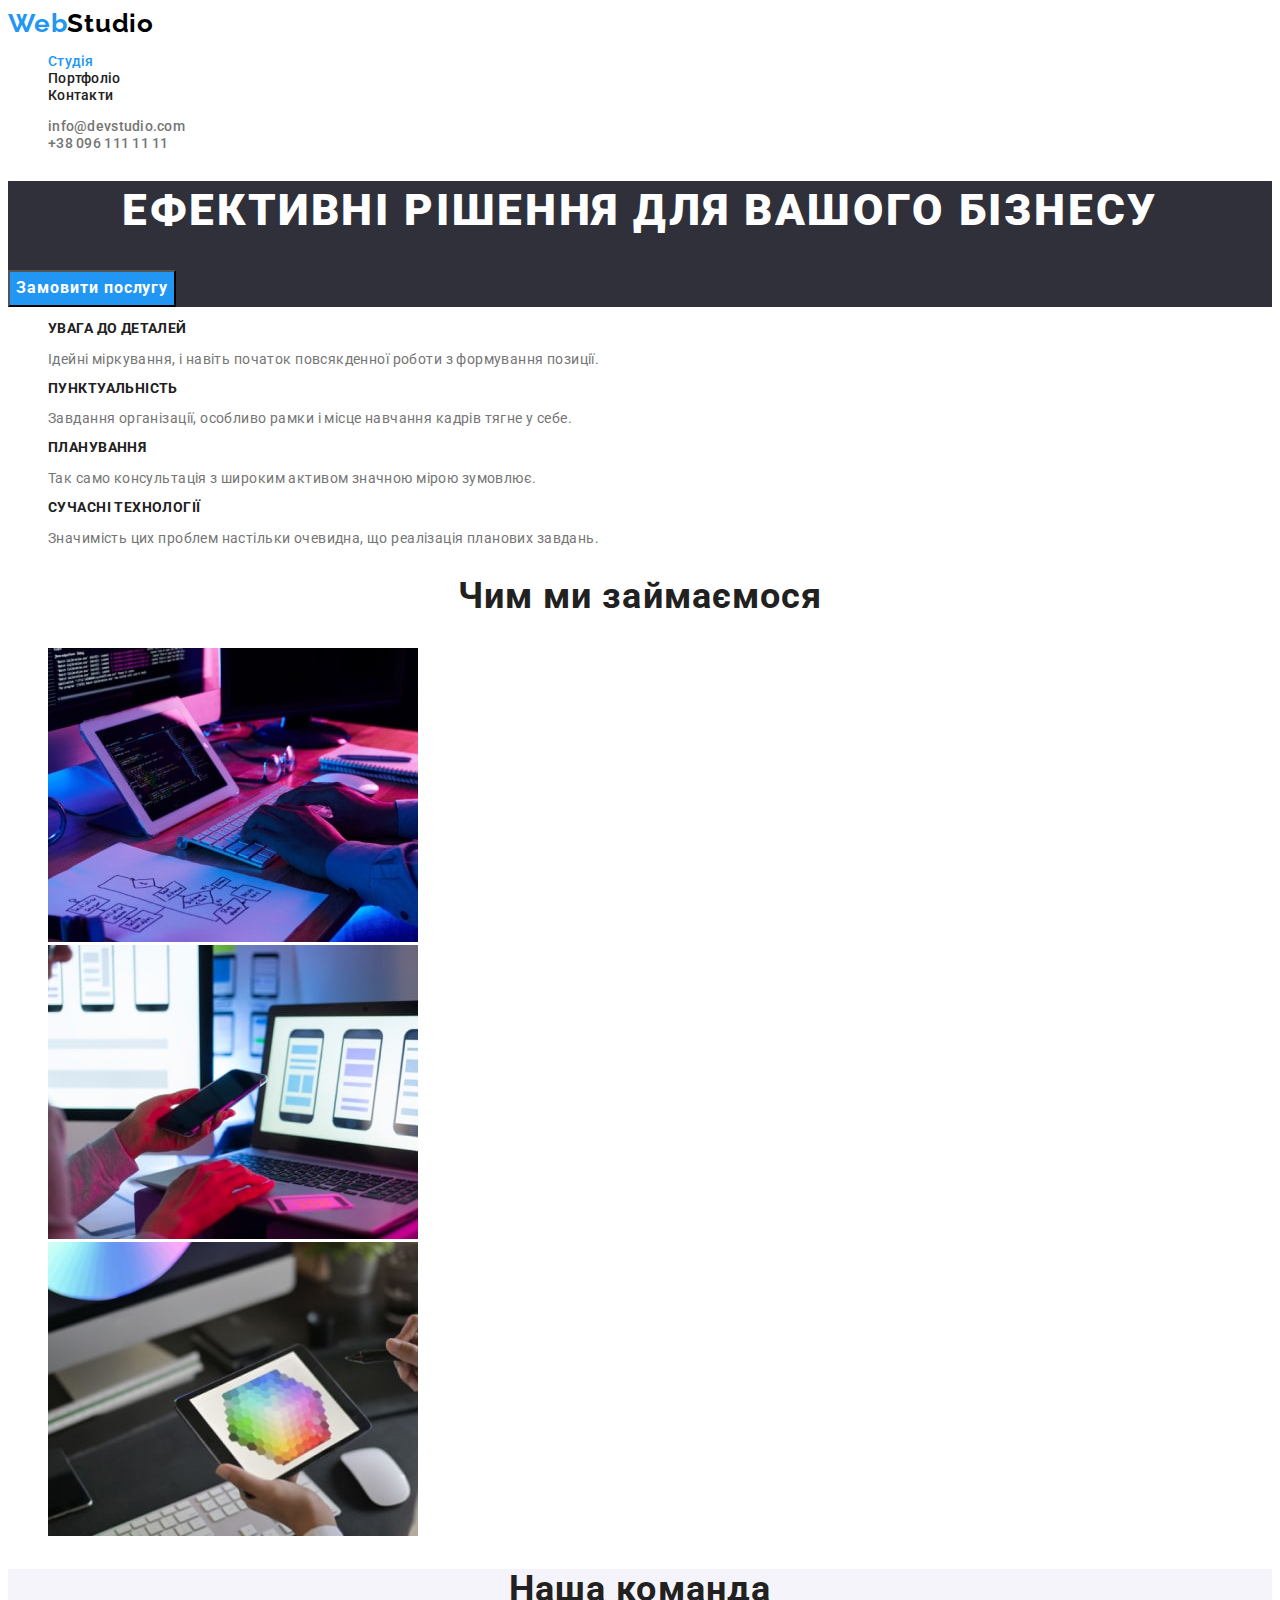
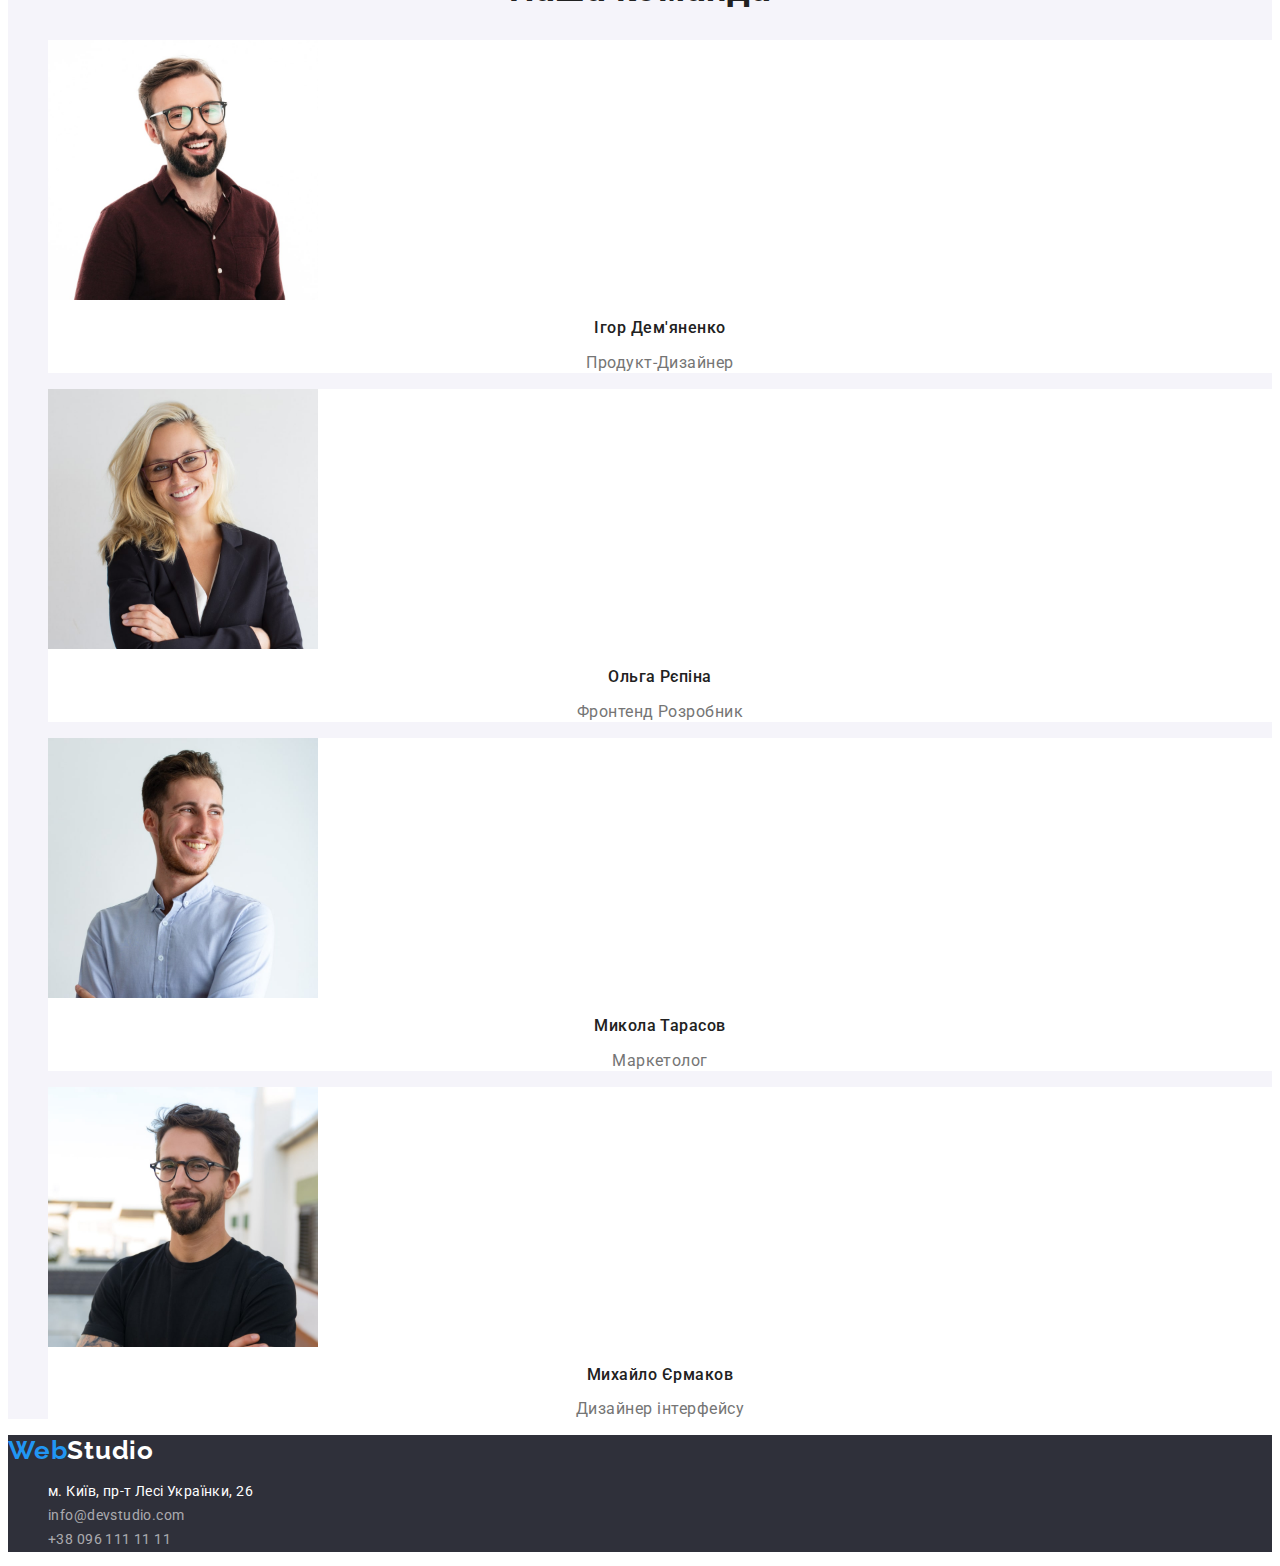
<file: index.html>
<!DOCTYPE html>
<html lang="uk">
  <head>
    <meta charset="UTF-8" />
    <meta http-equiv="X-UA-Compatible" content="IE=edge" />
    <meta name="viewport" content="width=device-width, initial-scale=1.0" />
    <title>Homework2</title>

    <link rel="preconnect" href="https://fonts.googleapis.com" />
    <link rel="preconnect" href="https://fonts.gstatic.com" crossorigin />
    <link
      href="https://fonts.googleapis.com/css2?family=Raleway:wght@700&family=Roboto:wght@400;500;700;900&display=swap"
      rel="stylesheet"
    />
    <link rel="stylesheet" href="./css/styles.css" />
  </head>

  <body>
    <header>
      <nav>
        <a href="./index.html" class="logo link">Web<span class="header">Studio</span></a>

        <ul class="site-nav list">
          <li><a href="./index.html" class="link current">Студія</a></li>
          <li><a href="./portfolio.html" class="link">Портфоліо</a></li>
          <li><a href="" class="link">Контакти</a></li>
        </ul>
      </nav>

      <ul class="info-nav list">
        <li>
          <a href="mailto:info@devstudio.com" class="link">info@devstudio.com</a>
        </li>
        <li>
          <a href="tel:+380961111111" class="link">+38 096 111 11 11</a>
        </li>
      </ul>
    </header>

    <main>
      <!-- Hero -->
      <section class="hero">
        <h1 class="hero-title">Ефективні рішення для вашого бізнесу</h1>
        <button type="button" class="main-button">Замовити послугу</button>
      </section>

      <section class="section">
        <h2 class="visually-hidden">Особливості</h2>

        <ul class="features-list list">
          <li>
            <h3 class="title">Увага до деталей</h3>
            <p>Ідейні міркування, і навіть початок повсякденної роботи з формування позиції.</p>
          </li>
          <li>
            <h3 class="title">Пунктуальність</h3>
            <p>Завдання організації, особливо рамки і місце навчання кадрів тягне у себе.</p>
          </li>
          <li>
            <h3 class="title">Планування</h3>
            <p>Так само консультація з широким активом значною мірою зумовлює.</p>
          </li>
          <li>
            <h3 class="title">Сучасні технології</h3>
            <p>Значимість цих проблем настільки очевидна, що реалізація планових завдань.</p>
          </li>
        </ul>
      </section>

      <section class="section">
        <h2 class="section-title">Чим ми займаємося</h2>
        <ul class="work-list list">
          <li>
            <img
              src="./images/index/doing1.jpg"
              alt="Створюємо функціонал додатків"
              width="370"
              height="294"
            />
          </li>
          <li>
            <img
              src="./images/index/doing2.jpg"
              alt="Налаштовуємо інтерфейс додатків"
              width="370"
              height="294"
            />
          </li>
          <li>
            <img
              src="./images/index/doing3.jpg"
              alt="Оптимізуємо роботу додатків"
              width="370"
              height="294"
            />
          </li>
        </ul>
      </section>

      <section class="section team">
        <h2 class="section-title">Наша команда</h2>

        <ul class="team-list list">
          <li class="card">
            <img
              src="./images/index/team1.jpg"
              alt="Фото Ігора Дем'яненко"
              width="270"
              height="260"
            />
            <h3 class="title">Ігор Дем'яненко</h3>
            <p class="job">Продукт-Дизайнер</p>
          </li>
          <li class="card">
            <img src="./images/index/team2.jpg" alt="Фото Ольги Рєпіної" width="270" height="260" />
            <h3 class="title">Ольга Рєпіна</h3>
            <p class="job">Фронтенд Розробник</p>
          </li>
          <li class="card">
            <img
              src="./images/index/team3.jpg"
              alt="Фото Миколи Тарасова"
              width="270"
              height="260"
            />
            <h3 class="title">Микола Тарасов</h3>
            <p class="job">Маркетолог</p>
          </li>
          <li class="card">
            <img
              src="./images/index/team4.jpg"
              alt="Фото Михайла Єрмакова"
              width="270"
              height="260"
            />
            <h3 class="title">Михайло Єрмаков</h3>
            <p class="job">Дизайнер інтерфейсу</p>
          </li>
        </ul>
      </section>
    </main>

    <footer class="footer">
      <a href="./index.html" class="logo link">Web<span class="footer">Studio</span></a>

      <address class="contact-address">
        <ul class="address-list list">
          <li>
            <a
              href="https://goo.gl/maps/bpXMitdXSqZiNbTf6"
              target="_blank"
              rel="noopener noreferrer"
              class="link"
              >м. Київ, пр-т Лесі Українки, 26</a
            >
          </li>
          <li><a href="mailto:info@devstudio.com" class="link">info@devstudio.com</a></li>
          <li><a href="tel:+380961111111" class="link">+38 096 111 11 11</a></li>
        </ul>
      </address>
    </footer>
  </body>
</html>
</file>
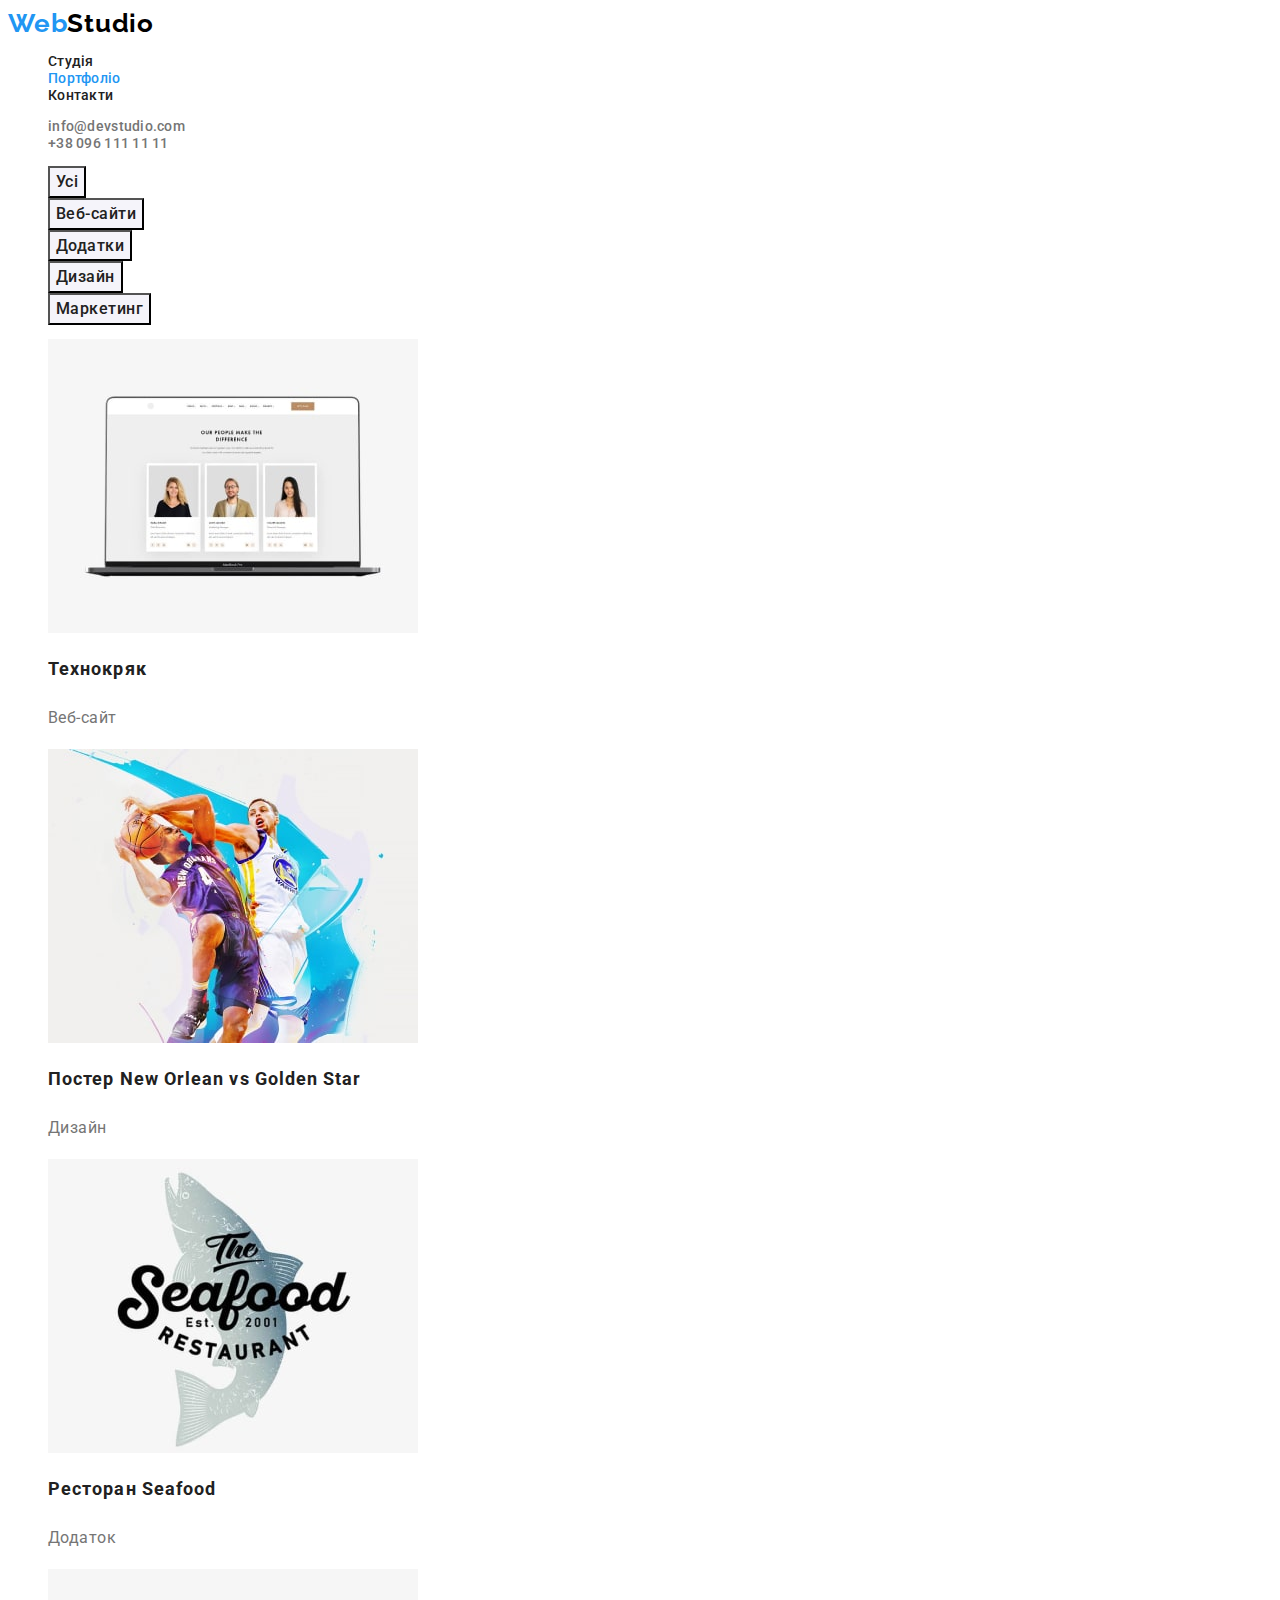
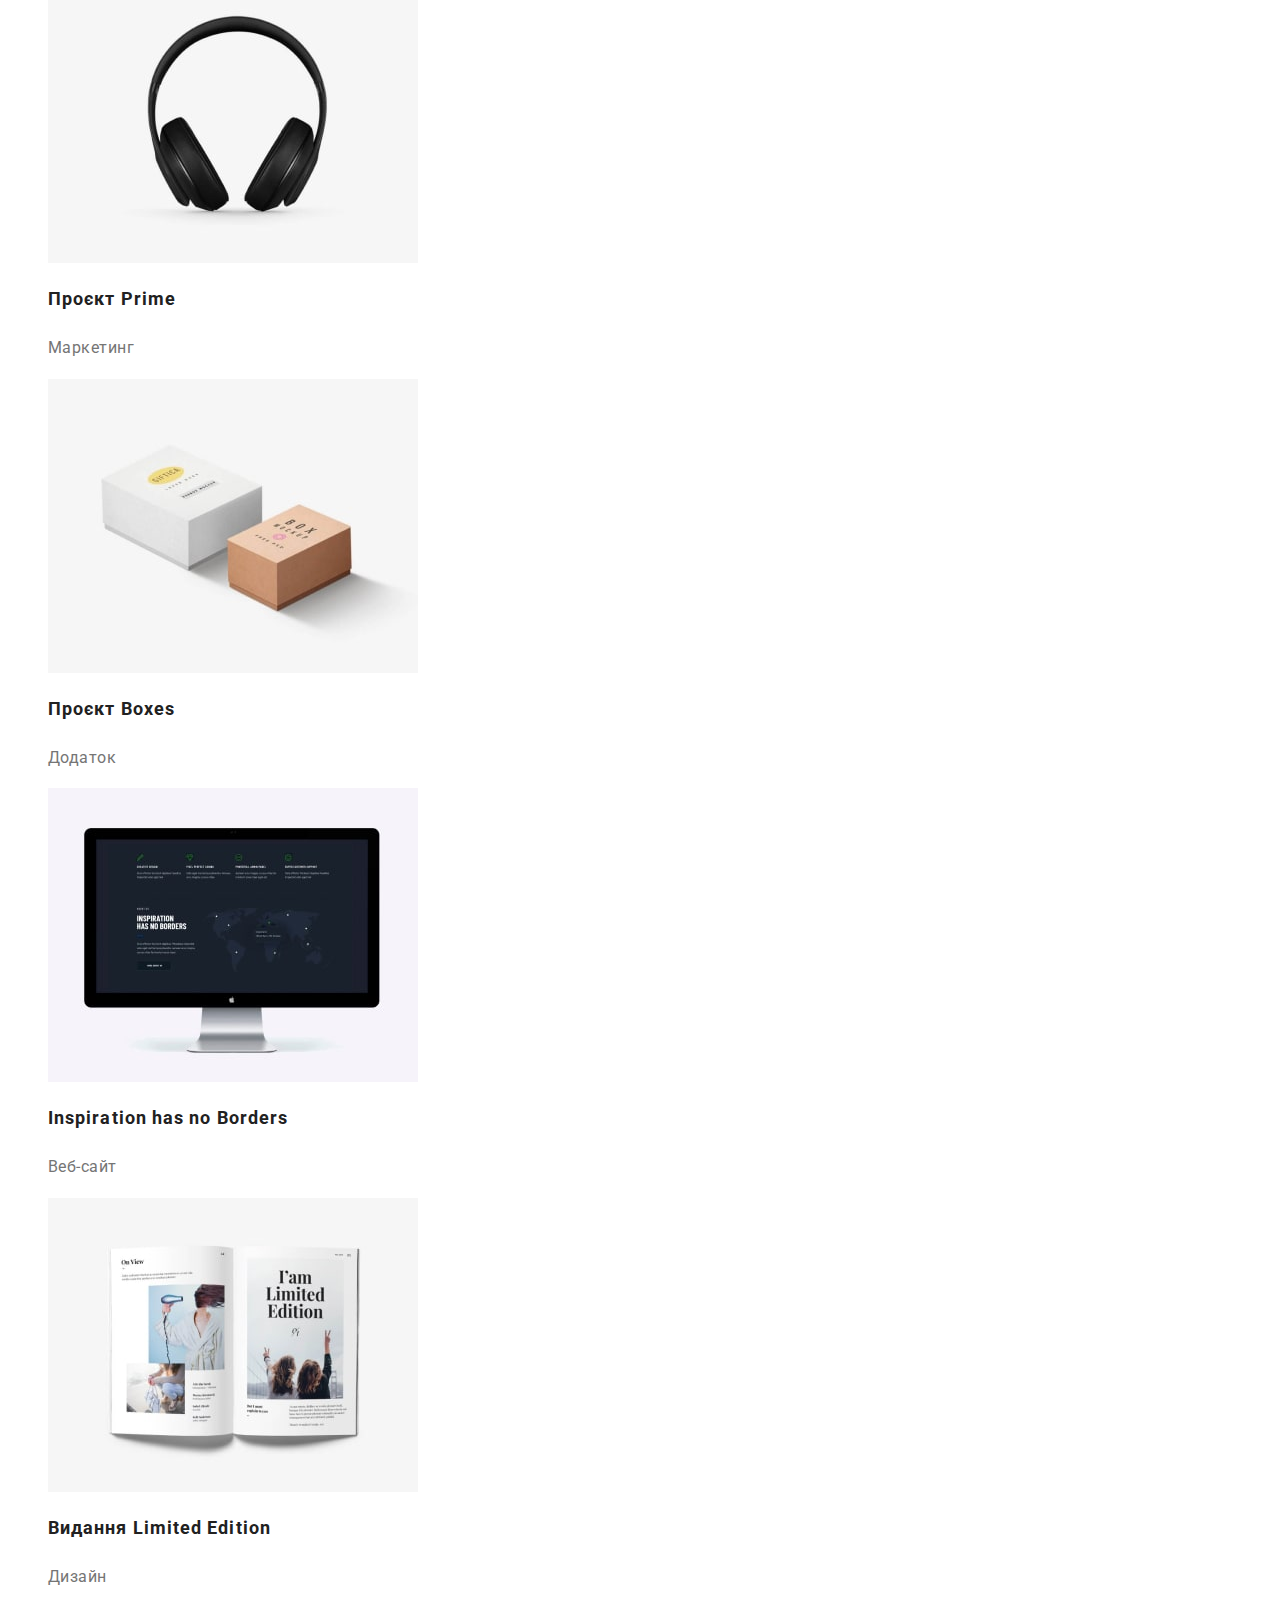
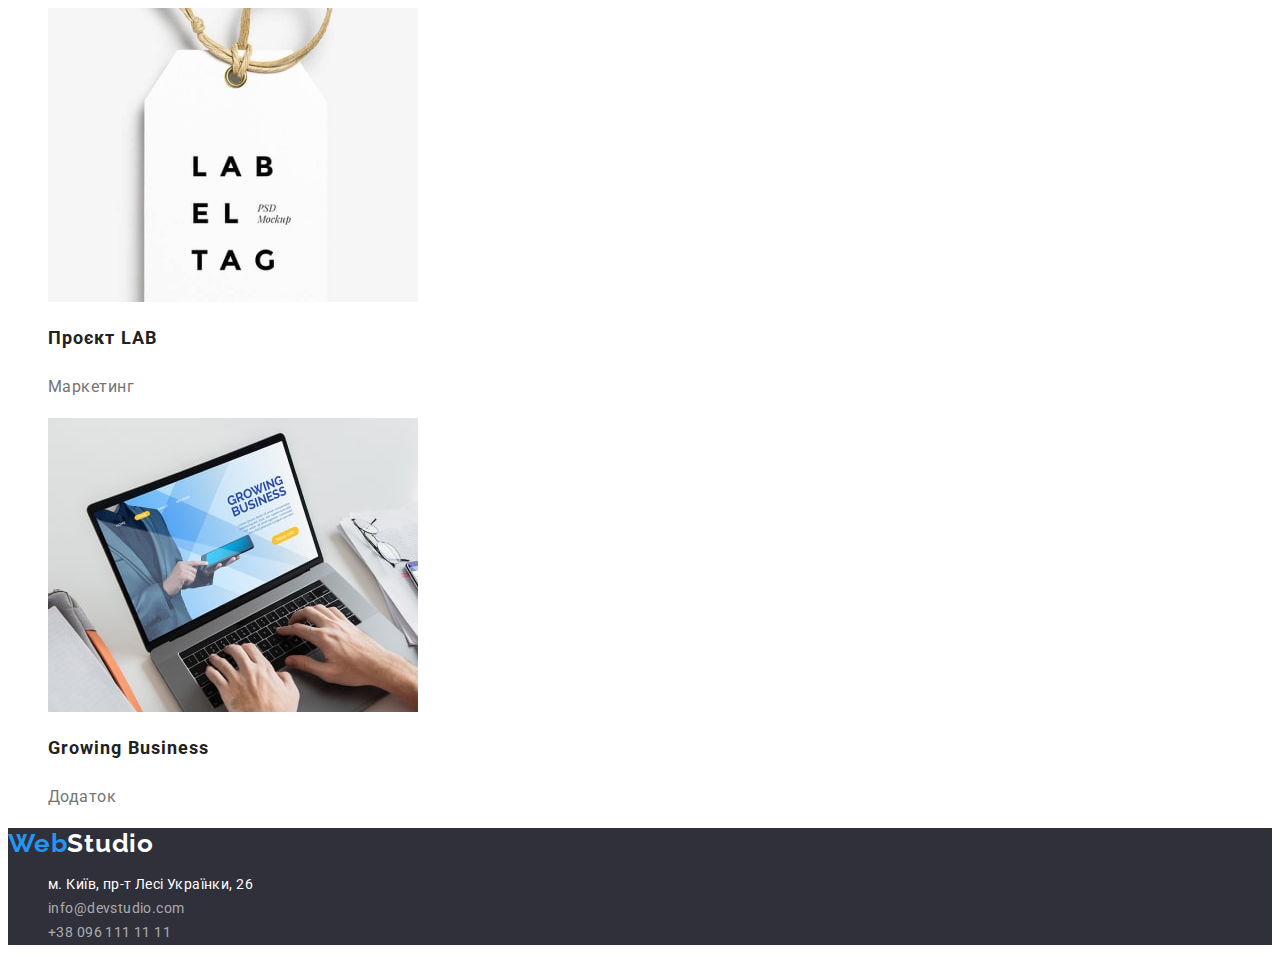
<file: portfolio.html>
<!DOCTYPE html>
<html lang="uk">
  <head>
    <meta charset="UTF-8" />
    <meta http-equiv="X-UA-Compatible" content="IE=edge" />
    <meta name="viewport" content="width=device-width, initial-scale=1.0" />
    <title>Homework2</title>

    <link rel="preconnect" href="https://fonts.googleapis.com" />
    <link rel="preconnect" href="https://fonts.gstatic.com" crossorigin />
    <link
      href="https://fonts.googleapis.com/css2?family=Raleway:wght@700&family=Roboto:wght@400;500;700;900&display=swap"
      rel="stylesheet"
    />
    <link rel="stylesheet" href="./css/styles.css" />
  </head>

  <body>
    <header>
      <nav>
        <a href="./index.html" class="logo link">Web<span class="header">Studio</span></a>

        <ul class="site-nav list">
          <li><a href="./index.html" class="link">Студія</a></li>
          <li><a href="./portfolio.html" class="link current">Портфоліо</a></li>
          <li><a href="" class="link">Контакти</a></li>
        </ul>
      </nav>

      <ul class="info-nav list">
        <li>
          <a href="mailto:info@devstudio.com" class="link">info@devstudio.com</a>
        </li>
        <li>
          <a href="tel:+380961111111" class="link">+38 096 111 11 11</a>
        </li>
      </ul>
    </header>

    <main>
      <section class="section">
        <h1 class="section-title visually-hidden">Приклади портфоліо</h1>

        <ul class="button-list list">
          <li><button class="button" type="button">Усі</button></li>
          <li><button class="button" type="button">Веб-сайти</button></li>
          <li><button class="button" type="button">Додатки</button></li>
          <li><button class="button" type="button">Дизайн</button></li>
          <li><button class="button" type="button">Маркетинг</button></li>
        </ul>

        <ul class="examples-list list">
          <li>
            <a href="" class="link">
              <img
                src="./images/portfolio/tehnokryak.jpg"
                alt="Ноутбук з веб-сайтом"
                width="370"
                height="294"
              />
              <h2 class="title">Технокряк</h2>
              <p class="type">Веб-сайт</p>
            </a>
          </li>
          <li>
            <a href="" class="link">
              <img
                src="./images/portfolio/basketball.jpg"
                alt="Постер двох баскетбольних команд"
                width="370"
                height="294"
              />
              <h2 class="title">Постер New Orlean vs Golden Star</h2>
              <p class="type">Дизайн</p>
            </a>
          </li>
          <li>
            <a href="" class="link">
              <img
                src="./images/portfolio/seafood.jpg"
                alt="Логотип рибного ресторану"
                width="370"
                height="294"
              />
              <h2 class="title">Ресторан Seafood</h2>
              <p class="type">Додаток</p>
            </a>
          </li>
          <li>
            <a href="" class="link">
              <img
                src="./images/portfolio/headphones.jpg"
                alt="Навушники"
                width="370"
                height="294"
              />
              <h2 class="title">Проєкт Prime</h2>
              <p class="type">Маркетинг</p>
            </a>
          </li>
          <li>
            <a href="" class="link">
              <img
                src="./images/portfolio/boxes.jpg"
                alt="Дві картонні коробки"
                width="370"
                height="294"
              />
              <h2 class="title">Проєкт Boxes</h2>
              <p class="type">Додаток</p>
            </a>
          </li>
          <li>
            <a href="" class="link">
              <img
                src="./images/portfolio/inspiration.jpg"
                alt="Веб-сайт на комп'ютерному моніторі"
                width="370"
                height="294"
              />
              <h2 class="title">Inspiration has no Borders</h2>
              <p class="type">Веб-сайт</p>
            </a>
          </li>
          <li>
            <a href="" class="link">
              <img
                src="./images/portfolio/book.jpg"
                alt="Книга з назвою: я - лімітована версія "
                width="370"
                height="294"
              />
              <h2 class="title">Видання Limited Edition</h2>
              <p class="type">Дизайн</p>
            </a>
          </li>
          <li>
            <a href="" class="link">
              <img
                src="./images/portfolio/lab.jpg"
                alt="Бирка для одягу з брендом"
                width="370"
                height="294"
              />
              <h2 class="title">Проєкт LAB</h2>
              <p class="type">Маркетинг</p>
            </a>
          </li>
          <li>
            <a href="" class="link">
              <img
                src="./images/portfolio/grow-busin.jpg"
                alt="Ноутбук з веб-сайтом"
                width="370"
                height="294"
              />
              <h2 class="title">Growing Business</h2>
              <p class="type">Додаток</p>
            </a>
          </li>
        </ul>
      </section>
    </main>

    <footer class="footer">
      <a href="./index.html" class="logo link">Web<span class="footer">Studio</span></a>

      <address class="contact-address">
        <ul class="address-list list">
          <li>
            <a
              href="https://goo.gl/maps/bpXMitdXSqZiNbTf6"
              target="_blank"
              rel="noopener noreferrer"
              class="link"
              >м. Київ, пр-т Лесі Українки, 26</a
            >
          </li>
          <li><a href="mailto:info@devstudio.com" class="link">info@devstudio.com</a></li>
          <li><a href="tel:+380961111111" class="link">+38 096 111 11 11</a></li>
        </ul>
      </address>
    </footer>
  </body>
</html>
</file>
<file: css/styles.css>
/*

основной серый текст - #757575
второстепенный черный текст- #212121

при наведении на ссылку (акцент) - голубой - #2196F3

белый текст в hero и футере  - #FFFFFF

задний фон на нечетной сеции - #F5F4FA

задний фон hero и футера темно-синий - #2F303A

серый border - #EEEEEE

серая линия под хедером - #ECECEC

черный - #000000

серый дял текск футера - #FFFFFF99

*/

:root {
  --primary-text-color: #757575;
  --full-black-color: #000000;
  --secondary-black-color: #212121;
  --accent-blue-color: #2196f3;
  --primary-white-color: #ffffff;
  --dark-background: #2f303a;
  --gray-background: #f5f4fa;
  --gray-opacity-color: #ffffff99;
  --card-border-background: #eeeeee;
  --gray-header-border: #ececec;
  --btn-background-color: #188ce8;
}

body {
  background-color: var(--primary-white-color);
  color: var(--primary-text-color);

  font-family: 'Roboto', sans-serif;
  /* font-style: normal;
  font-weight: 400; */
  font-size: 14px;
  letter-spacing: 0.03em;
}

.link {
  text-decoration: none;
}

.list {
  list-style: none;
}

.visually-hidden {
  position: absolute;
  white-space: nowrap;
  width: 1px;
  height: 1px;
  overflow: hidden;
  border: 0;
  padding: 0;
  clip: rect(0 0 0 0);
  clip-path: inset(50%);
  margin: -1px;
}

/* ------------NAVIGATION------------ */
.logo {
  color: var(--accent-blue-color);

  font-family: 'Raleway', sans-serif;
  font-style: normal;
  font-weight: 700;
  font-size: 26px;
  line-height: 1.19;
  letter-spacing: 0.03em;
}

.logo .header {
  color: var(--full-black-color);
}

.logo .footer {
  color: var(--primary-white-color);
}

.site-nav .link {
  color: var(--secondary-black-color);

  font-weight: 500;
  font-size: 14px;
  line-height: 1.14;
  letter-spacing: 0.02em;
}

.info-nav .link {
  color: var(--primary-text-color);

  font-weight: 500;
  font-size: 14px;
  line-height: 1.14;
  letter-spacing: 0.02em;
}

.site-nav .link:hover,
.site-nav .link:focus {
  color: var(--accent-blue-color);
}

.info-nav .link:hover,
.info-nav .link:focus {
  color: var(--accent-blue-color);
}

.site-nav .link.current {
  color: var(--accent-blue-color);
}

/* ------------HERO------------ */

.hero {
  background-color: var(--dark-background);
}

.hero-title {
  color: var(--primary-white-color);

  font-weight: 900;
  font-size: 44px;
  line-height: 1.36;
  text-align: center;
  letter-spacing: 0.06em;
  text-transform: uppercase;
}

/* ------------BUTTON------------ */

.button-list .button {
  background-color: var(--gray-background);
  color: var(--secondary-black-color);

  font-family: inherit;
  cursor: pointer;
  font-weight: 500;
  font-size: 16px;
  line-height: 1.62;
  text-align: center;
  letter-spacing: 0.03em;
}

.button-list .button:hover,
.button-list .button:focus {
  color: var(--primary-white-color);
  background-color: var(--accent-blue-color);
}

.main-button {
  color: var(--primary-white-color);
  background-color: var(--accent-blue-color);

  font-family: inherit;
  letter-spacing: 0.06em;
  font-weight: 700;
  font-size: 16px;
  line-height: 1.88;
  cursor: pointer;
}

.main-button:hover,
.main-button:focus {
  background-color: var(--btn-background-color);
}

/* ------------ОСОБЛИВОСТІ------------ */

.section-title {
  color: var(--secondary-black-color);

  font-weight: 700;
  font-size: 36px;
  line-height: 1.16;
  text-align: center;
  letter-spacing: 0.03em;
}

.features-list .title {
  color: var(--secondary-black-color);

  font-weight: 700;
  font-size: 14px;
  line-height: 1.14;
  letter-spacing: 0.03em;
  text-transform: uppercase;
}

/* ------------ЗАЙМАЄМОСЬ------------ */

/* ------------КОМАНДА------------ */

.section.team {
  background-color: var(--gray-background);
}

.team-list .title,
.team-list .job {
  font-weight: 400;
  font-size: 16px;
  line-height: 1.18;
  text-align: center;
  letter-spacing: 0.03em;
}

.team-list .title {
  font-weight: 500;
  color: var(--secondary-black-color);
}

.team-list .card {
  background-color: var(--primary-white-color);
}

/* ------------ФУТЕР------------ */

.footer {
  background-color: var(--dark-background);
}

.contact-address {
  font-style: normal;
}

.address-list .link {
  color: var(--gray-opacity-color);
  line-height: 1.71;
}

.address-list .link[href*='maps'] {
  color: var(--primary-white-color);
}

.address-list .link:hover,
.address-list .link:focus {
  color: var(--accent-blue-color);
}

/* ------------***PORTFOLIO***------------ */

.examples-list .title {
  color: var(--secondary-black-color);

  font-weight: 700;
  font-size: 18px;
  line-height: 2;
  letter-spacing: 0.06em;
}

.examples-list .type {
  font-size: 16px;
  line-height: 1.87;
  letter-spacing: 0.03em;
}

.examples-list .link {
  color: var(--primary-text-color);
}
</file>
